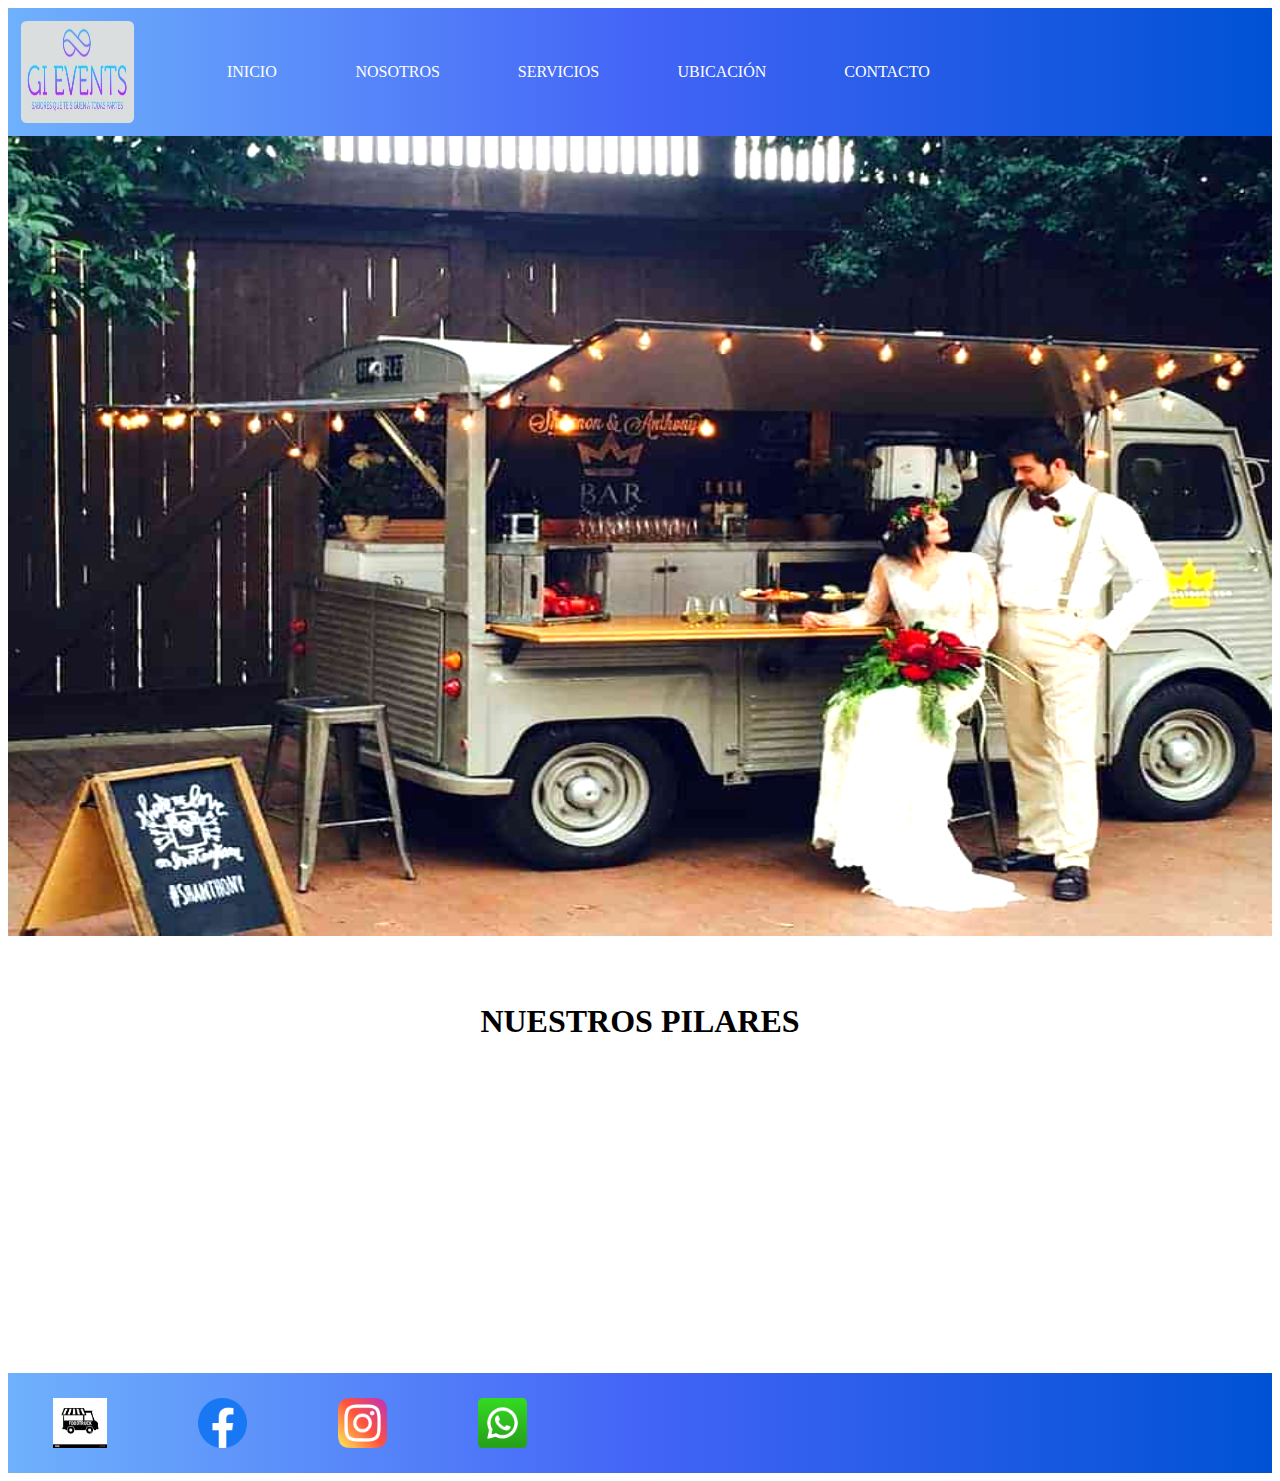
<file: index.html>
<!DOCTYPE html>
<html lang="en">
    <head>
        <meta charset="UTF-8">
        <meta name="description" content="Con Gi Events transforma tus eventos en momentos inolvidables, combinamos la excelencia de la cocina con la capacidad de llevarla a cualquier lugar que quieras, entregando un servicio cómodo y excepcional">
        <meta name="keywords" content="GI Events, foodtruck, eventos, catering, comida móvil, experiencias culinarias">
        <meta name="viewport" content="width=device-width, initial-scale=1.0">
        <link rel="stylesheet" type="text/css" href="./css/style.css">

        <!--SCROLL ANIMATION AOS-->
        <link href="https://unpkg.com/aos@2.3.1/dist/aos.css" rel="stylesheet">

        <title>Inicio</title>
    </head>
    <body>
        <header>
            <nav class="nav">
                <img class="GiEvents" src="./imagenes/Captura2.JPG"
                <a href="#"></a>
                <ul class="menuNav"> 
                    <li><a href="#">INICIO</a></li>
                    <li><a href="./pages/nosotros.html">NOSOTROS</a></li>
                    <li><a href="./pages/servicios.html">SERVICIOS</a></li>
                    <li><a href="./pages/ubicación.html">UBICACIÓN</a></li>
                    <li><a href="./pages/contacto.html">CONTACTO</a></li>
                </ul>
            </nav>
        </header>
        <!--2#CREAMOS EL MAIN-->
        <main>
            <img class="imagenPortada" src="./imagenes/Imagen 1.jpg"/> 
            <h1>NUESTROS PILARES</h1>
            <div class="ModelGrid">
                <div class="boxModelGrid1" data-aos="fade-up" data-aos-duration="3000">
                    <h3>MISION</h3>
                    <p>Transformar eventos en experiencias inolvidables a través de la fusión de la alta cocina y la movilidad. Nos esforzamos por satisfacer los paladares más exigentes, brindando momentos culinarios únicos y contribuyendo a la creación de recuerdos duraderos.</p>
                </div>
                <div class="boxModelGrid2" data-aos="fade-up" data-aos-duration="3000">
                    <h3>PASIÓN</h3>
                    <p>Nuestro equipo está impulsado por el amor, gastronomía y el deseo de llevar la excelencia culinaria a cualquier lugar. Cada evento se convierte en una oportunidad para expresar nuestra creatividad y dedicación a través de sabores extraordinarios y presentaciones impactantes.</p>
                </div>
                <div class="boxModelGrid3" data-aos="fade-up" data-aos-duration="3000">
                    <h3>EXCELENCIA</h3>
                    <p>La excelencia es nuestra norma. Desde la cuidadosa selección de ingredientes frescos hasta la presentación impecable de cada plato, nos comprometemos a superar las expectativas en cada detalle.</p>
                </div>
                <div class="boxModelGrid4" data-aos="fade-up" data-aos-duration="3000">
                    <h3>COMODIDAD</h3>
                    <p> Priorizamos la comodidad en cada etapa. Desde la planificación hasta la ejecución del evento. Brindamos flexibilidad y conveniencia, llevando una experiencia culinaria directamente al lugar que elijas, para que puedas disfrutar de tu evento sin preocupaciones.</p>
                </div>
            </div>
        </main>
        <!--3#CREAMOS EL FOOTER-->
        <footer class="footer">
            <img  src="./imagenes/Foodtruck.jpg" alt=""> 
            <img  src="./icons/facebook.png" alt="Síguenos en Facebook"> 
            <img  src="./icons/Instagram.png" alt="Síguenos en Instagram"> 
            <img  src="./icons/whatsapp.png" alt="Síguenos por Whatsapp"> 
        </footer>
    <!--SCROOL ANIMATION AOS-->
    <script src="https://unpkg.com/aos@2.3.1/dist/aos.js"></script>
    <script>
        AOS.init();
      </script>
    </body>
</html>
</file>
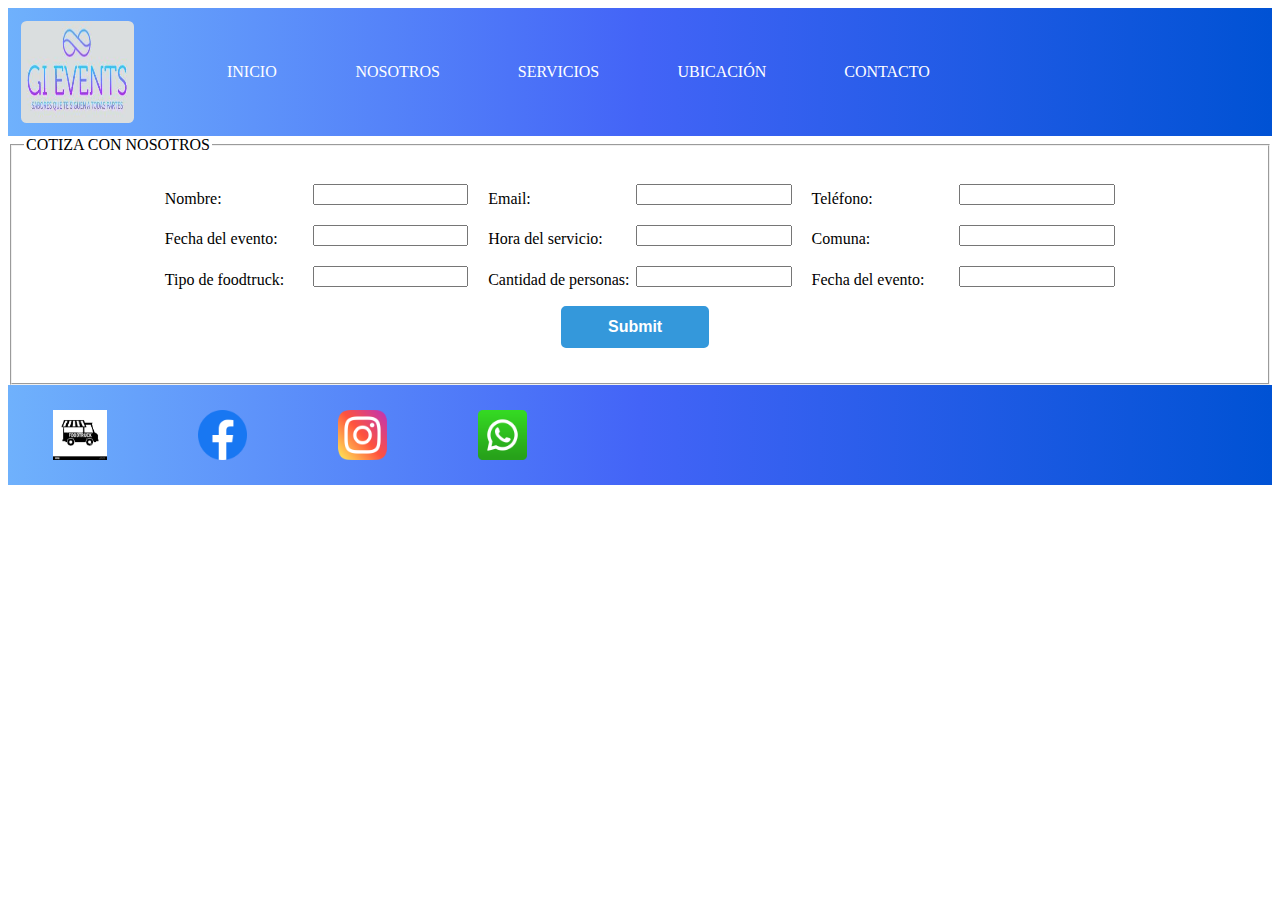
<file: pages/contacto.html>
<!DOCTYPE html>
<html lang="en">
<head>
    <meta charset="UTF-8">
    <meta name="description" content="Con Gi Events transforma tus eventos en momentos inolvidables, combinamos la excelencia de la cocina con la capacidad de llevarla a cualquier lugar que quieras, entregando un servicio cómodo y excepcional">
    <meta name="keywords" content="GI Events, foodtruck, eventos, catering, comida móvil, experiencias culinarias">
    <meta name="viewport" content="width=device-width, initial-scale=1.0">
    <meta http-equiv="Content-Language" content="es">
    <meta name="author" content="Gisselle Córdova">
    <link rel="stylesheet" type="text/css" href="../css/style.css">

</head>
<body>
    <header >
        <nav class="nav">
            <img class="GiEvents" src="../imagenes/Captura2.JPG"
            <a href="#"></a>
            <ul class="menuNav"> <!--UNORDER LIST= LISTA DESORDENADA-->
                <li><a href="../index.html">INICIO</a></li>
                <li><a href="./nosotros.html">NOSOTROS</a></li>
                <li><a href="./servicios.html">SERVICIOS</a></li>
                <li><a href="./ubicación.html">UBICACIÓN</a></li>
                <li><a href="./contacto.html">CONTACTO</a></li>
            </ul>
        </nav>
    <header>
          
    <main>
        <fieldset>
            <legend>COTIZA CON NOSOTROS</legend>
            <form class="formContacto" action="">
                <div class="elementosContacto">
                    <label for="name">Nombre:</label>
                    <input type="text">

                    <label for="email">Email:</label>
                    <input type="text">

                    <label for="phone">Teléfono:</label>
                    <input type="text">
                </div>
                <div class="elementosContacto">
                    <label for="Fechadelevento">Fecha del evento:</label>
                    <input type="text">

                    <label for="Horadelservicio">Hora del servicio:</label>
                    <input type="text">

                    <label for="Comuna">Comuna:</label>
                    <input type="text">
                </div>
                <div class="elementosContacto">
                    <label for="Tipodefoodtruck">Tipo de foodtruck:</label>
                    <input type="text">

                    <label for="Cantidaddepersonas">Cantidad de personas:</label> 
                    <input type="text">

                    <label for="Fechadelevento">Fecha del evento:</label>
                    <input type="text">
                </div>
                <div class="elementosContacto">
                    <input class="btn-contacto" type="submit">
                </div>
                
            </form>
        </fieldset>
    </main>
    <footer class="footer">
        <img  src="../imagenes/Foodtruck.jpg" alt=""> 
        <img  src="../icons/facebook.png" alt="Síguenos en Facebook"> 
        <img  src="../icons/Instagram.png" alt="Síguenos en Instagram"> 
        <img  src="../icons/whatsapp.png" alt="Síguenos por Whatsapp"> 
    </footer>
</body>
</html>
</file>
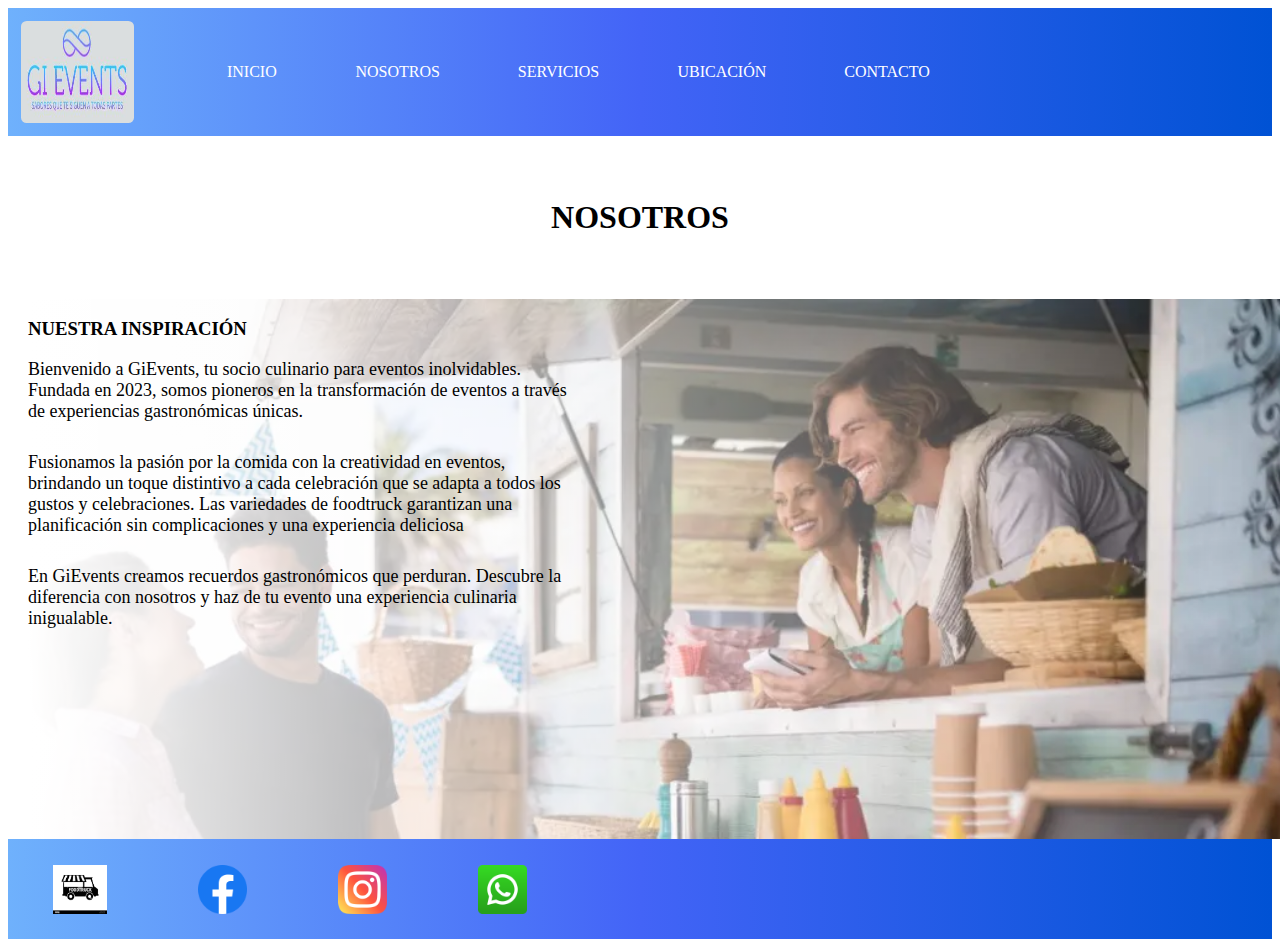
<file: pages/nosotros.html>
<!DOCTYPE html>
<html lang="en">
<head>
    <meta charset="UTF-8">
    <meta name="description" content="Con Gi Events transforma tus eventos en momentos inolvidables, combinamos la excelencia de la cocina con la capacidad de llevarla a cualquier lugar que quieras, entregando un servicio cómodo y excepcional">
    <meta name="keywords" content="GI Events, foodtruck, eventos, catering, comida móvil, experiencias culinarias">
    <meta name="viewport" content="width=device-width, initial-scale=1.0">
    <meta http-equiv="Content-Language" content="es">
    <meta name="author" content="Gisselle Córdova">
    <link rel="stylesheet" type="text/css" href="../css/style.css">
    <title>NOSOTROS</title>
</head>
<body>
    <header >
        <nav class="nav">
            <img class="GiEvents" src="../imagenes/Captura2.JPG"
                <a href="#"></a>
            <ul class="menuNav"> <!--UNORDER LIST= LISTA DESORDENADA-->
                <li><a href="../index.html">INICIO</a></li>
                <li><a href="./nosotros.html">NOSOTROS</a></li>
                <li><a href="./servicios.html">SERVICIOS</a></li>
                <li><a href="./ubicación.html">UBICACIÓN</a></li>
                <li><a href="./contacto.html">CONTACTO</a></li>
            </ul>
        </nav>
    </header>
    <h1>NOSOTROS</h1>
    <div class="Nosotros1 gradient-bg ">
        <div class="parrafosNosotros">
            <h3>NUESTRA INSPIRACIÓN</h3>
            <p>Bienvenido a GiEvents, tu socio culinario para eventos inolvidables. Fundada en 2023, somos pioneros en la transformación de eventos a través de experiencias gastronómicas únicas.</p>
            <p>Fusionamos la pasión por la comida con la creatividad en eventos, brindando un toque distintivo a cada celebración que se adapta a todos los gustos y celebraciones. Las variedades de foodtruck garantizan una planificación sin complicaciones y una experiencia deliciosa</p>
            <p>En GiEvents creamos recuerdos gastronómicos que perduran. Descubre la diferencia con nosotros y haz de tu evento una experiencia culinaria inigualable.</p>
        </div>
    </div>

    <!--3#CREAMOS EL FOOTER-->
    <footer class="footer">
        <img  src="../imagenes/Foodtruck.jpg" alt=""> 
        <img  src="../icons/facebook.png" alt="Síguenos en Facebook"> 
        <img  src="../icons/Instagram.png" alt="Síguenos en Instagram"> 
        <img  src="../icons/whatsapp.png" alt="Síguenos por Whatsapp"> 
    </footer>
</body>
</html>
</file>
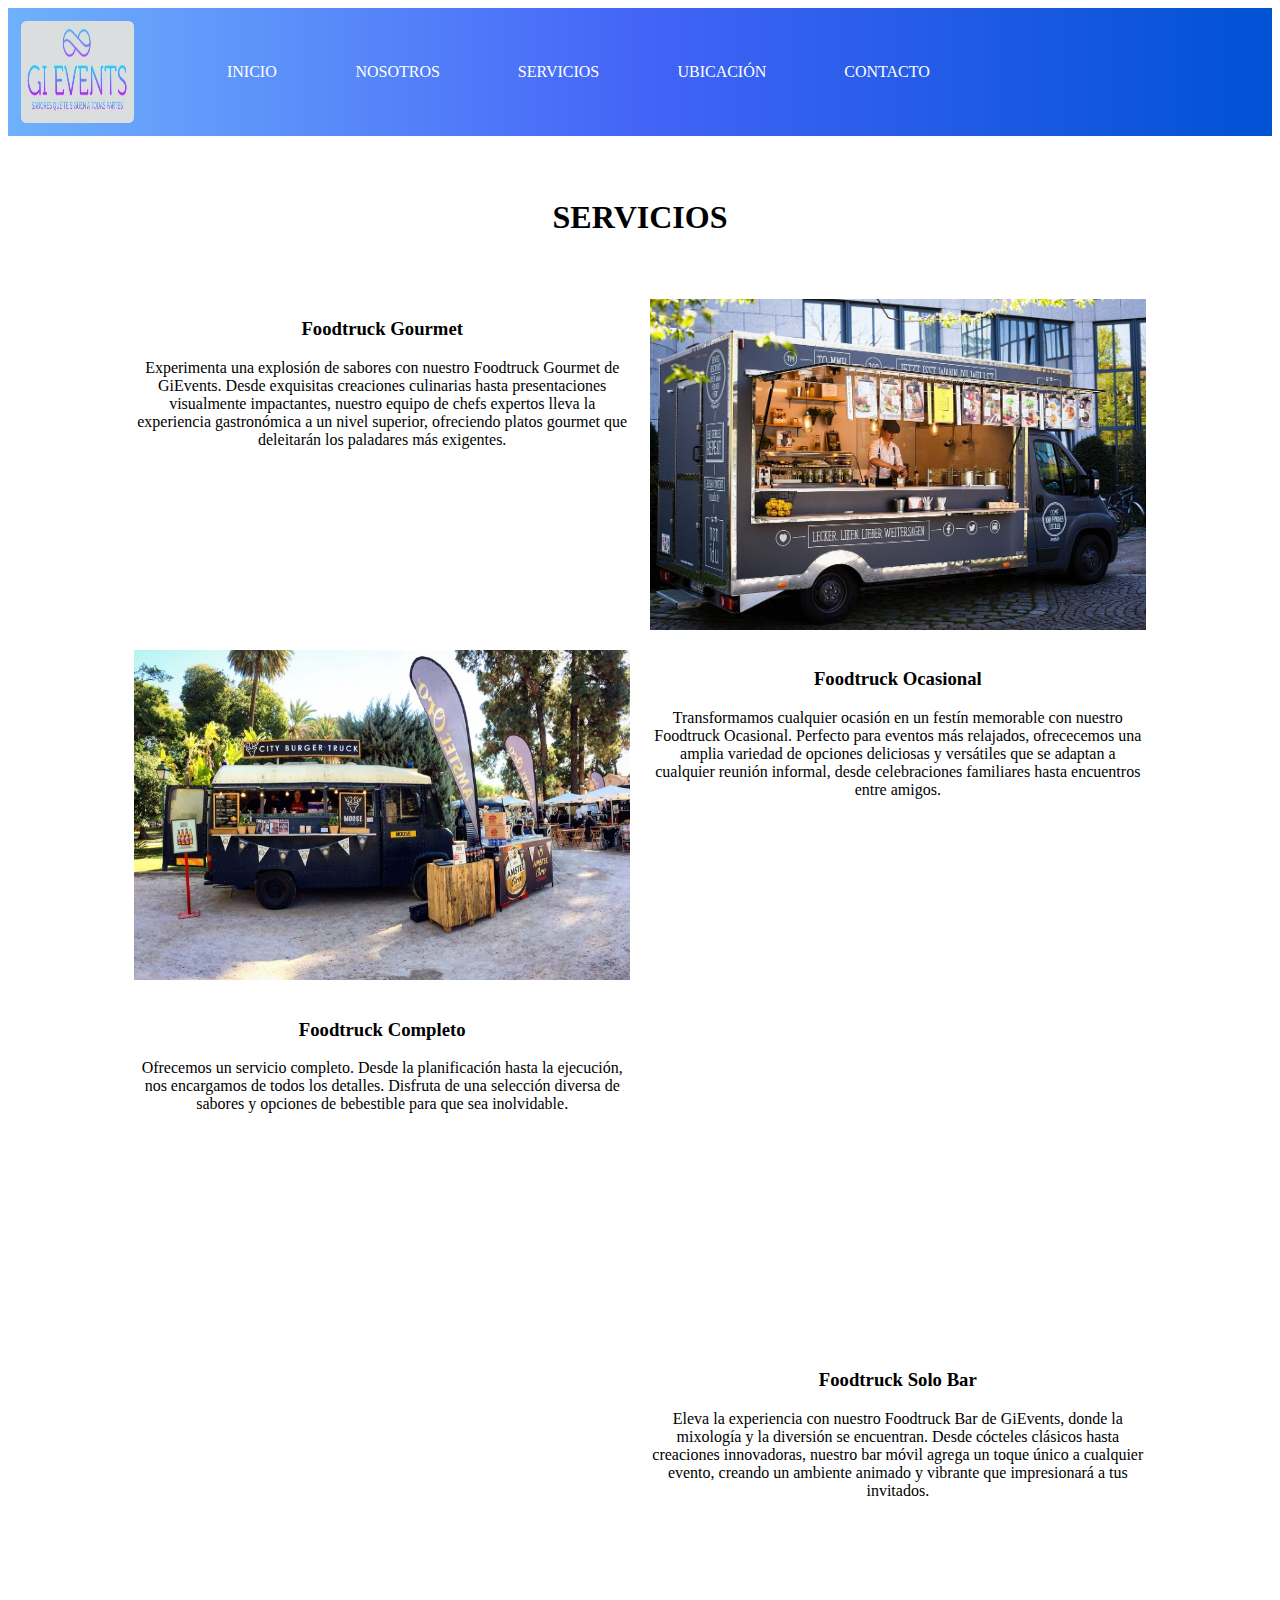
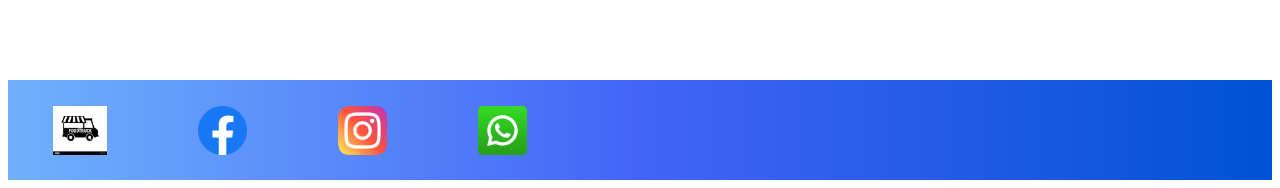
<file: pages/servicios.html>
<!DOCTYPE html>
<html lang="en">
<head>
    <meta charset="UTF-8">
    <meta name="description" content="Con Gi Events transforma tus eventos en momentos inolvidables, combinamos la excelencia de la cocina con la capacidad de llevarla a cualquier lugar que quieras, entregando un servicio cómodo y excepcional">
    <meta name="keywords" content="GI Events, foodtruck, eventos, catering, comida móvil, experiencias culinarias">
    <meta name="viewport" content="width=device-width, initial-scale=1.0">
    <meta http-equiv="Content-Language" content="es">
    <meta name="author" content="Gisselle Córdova">
    <link rel="stylesheet"  type="text/css" href="../css/style.css" >

 <!--SCROLL ANIMATION AOS-->
 <link href="https://unpkg.com/aos@2.3.1/dist/aos.css" rel="stylesheet">

    <title>SERVICIOS</title>
</head>
<body>
    <header >
        <nav class="nav">
            <img class="GiEvents" src="../imagenes/Captura2.JPG"
                <a href="#"></a>
            <ul class="menuNav"> <!--UNORDER LIST= LISTA DESORDENADA-->
                <li><a href="../index.html">INICIO</a></li>
                <li><a href="./nosotros.html">NOSOTROS</a></li>
                <li><a href="./servicios.html">SERVICIOS</a></li>
                <li><a href="./ubicación.html">UBICACIÓN</a></li>
                <li><a href="./contacto.html">CONTACTO</a></li>
            </ul>
        </nav>
    </header>
    <main>
        <h1>SERVICIOS</h1>
        <div class="serviciosGrid">
            <div class="boxServicio1">
                <h3>Foodtruck Gourmet</h3>
                <p>Experimenta una explosión de sabores con nuestro Foodtruck Gourmet de GiEvents. Desde exquisitas creaciones culinarias hasta presentaciones visualmente impactantes, nuestro equipo de chefs expertos lleva la experiencia gastronómica a un nivel superior, ofreciendo platos gourmet que deleitarán los paladares más exigentes.</p>
            </div>
            <img class="boximg1 boximg" src="../imagenes/Food-Truck gourmet.jpg" data-aos="zoom-in"/>
            <div class="boxServicio2">
                <h3>Foodtruck Ocasional</h3>
                <p>Transformamos cualquier ocasión en un festín memorable con nuestro Foodtruck Ocasional. Perfecto para eventos más relajados, ofrececemos una amplia variedad de opciones deliciosas y versátiles que se adaptan a cualquier reunión informal, desde celebraciones familiares hasta encuentros entre amigos.</p>
            </div>
            <img class="boximg2 boximg"  src="../imagenes/Foddtruk ocasional.jpg" data-aos="zoom-in"/>
            <div class="boxServicio3">
                <h3>Foodtruck Completo</h3>
                <p>Ofrecemos un servicio completo. Desde la planificación hasta la ejecución, nos encargamos de todos los detalles. Disfruta de una selección diversa de sabores y opciones de bebestible para que sea inolvidable.</p>
            </div>
            <img class="boximg3 boximg" src="../imagenes/foodtruck completo.jpg"data-aos="zoom-in"/>
            <div class="boxServicio4">
                <h3>Foodtruck Solo Bar</h3>
                <p>Eleva la experiencia con nuestro Foodtruck Bar de GiEvents, donde la mixología y la diversión se encuentran. Desde cócteles clásicos hasta creaciones innovadoras, nuestro bar móvil agrega un toque único a cualquier evento, creando un ambiente animado y vibrante que impresionará a tus invitados.</p>
            </div>            
            <img class="boximg4 boximg" src="../imagenes/Foddtruck bar.jpg"data-aos="zoom-in"/>
        </div>
    </main>
    
    <footer class="footer">
        <img  src="../imagenes/Foodtruck.jpg" alt=""> 
        <img  src="../icons/facebook.png" alt="Síguenos en Facebook"> 
        <img  src="../icons/Instagram.png" alt="Síguenos en Instagram"> 
        <img  src="../icons/whatsapp.png" alt="Síguenos por Whatsapp"> 
    </footer>
     <!--SCROOL ANIMATION AOS-->
     <script src="https://unpkg.com/aos@2.3.1/dist/aos.js"></script>
     <script>
         AOS.init();
       </script>
</body>
</html>
</file>
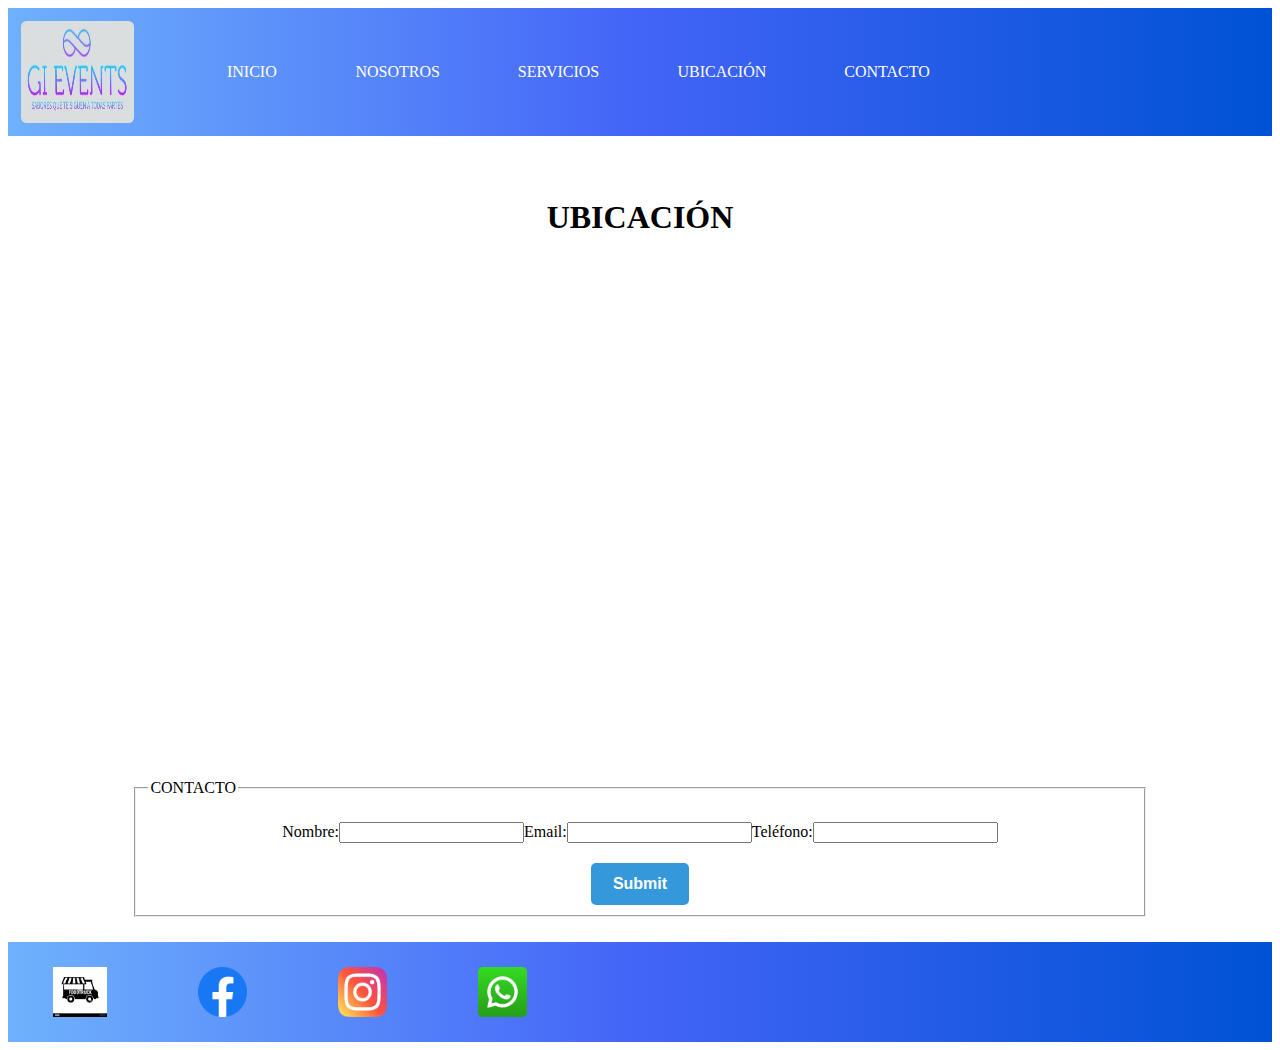
<file: pages/ubicación.html>
<!DOCTYPE html>
<html lang="en">
<head>
    <meta charset="UTF-8">
    <meta name="description" content="Con Gi Events transforma tus eventos en momentos inolvidables, combinamos la excelencia de la cocina con la capacidad de llevarla a cualquier lugar que quieras, entregando un servicio cómodo y excepcional">
    <meta name="keywords" content="GI Events, foodtruck, eventos, catering, comida móvil, experiencias culinarias">
    <meta name="viewport" content="width=device-width, initial-scale=1.0">
    <meta http-equiv="Content-Language" content="es">
    <meta name="author" content="Gisselle Córdova">
    <link rel="stylesheet" type="text/css" href="../css/style.css">
    <title>Document</title>
</head>
<body>
    <header >
        <nav class="nav">
            <img class="GiEvents" src="../imagenes/Captura2.JPG"
                <a href="#"></a>
            <ul class="menuNav"> <!--UNORDER LIST= LISTA DESORDENADA-->
                <li><a href="../index.html">INICIO</a></li>
                <li><a href="./nosotros.html">NOSOTROS</a></li>
                <li><a href="./servicios.html">SERVICIOS</a></li>
                <li><a href="./ubicación.html">UBICACIÓN</a></li>
                <li><a href="./contacto.html">CONTACTO</a></li>
            </ul>
        </nav>
    </header>
    
    <main>
        <h1>UBICACIÓN</h1>
        <iframe src="https://www.google.com/maps/embed?pb=!1m18!1m12!1m3!1d3330.2359016002833!2d-70.60653921680483!3d-33.417093627208665!2m3!1f0!2f0!3f0!3m2!1i1024!2i768!4f13.1!3m3!1m2!1s0x9662cf593efa27d1%3A0x7bbb294ddc72c0db!2sMUT!5e0!3m2!1ses-419!2scl!4v1700445270518!5m2!1ses-419!2scl" width="100%" height="450" style="border:0;" allowfullscreen="" loading="lazy" referrerpolicy="no-referrer-when-downgrade"></iframe>
        <fieldset class="formUbicacion">
             <legend>CONTACTO</legend>
            <form  action="">
                <div class="elementosContacto">
                    <label for="name">Nombre:</label>
                    <input type="text">

                    <label for="email">Email:</label>
                    <input type="text">

                    <label for="phone">Teléfono:</label>
                    <input type="text">
                </div>
                <div class="elementosContacto ">
                    <input class="btn-contacto" type="submit">
                </div>
            </form>
        </fieldset>
    </main>
    <footer class="footer">
        <img  src="../imagenes/Foodtruck.jpg" alt=""> 
        <img  src="../icons/facebook.png" alt="Síguenos en Facebook"> 
        <img  src="../icons/Instagram.png" alt="Síguenos en Instagram"> 
        <img  src="../icons/whatsapp.png" alt="Síguenos por Whatsapp"> 
    </footer>
</body>
</html>
</file>
<file: css/style.css>
@import url("https://fonts.googleapis.com/css2?family=Nunito:wght@500&display=swap");
/*
///////////////////////
ESTILOS DEL NAVBAR
///////////////////////
*/
.nav {
  display: flex;
  background: #0052D4; /* fallback for old browsers */
  background: -webkit-linear-gradient(to right, #6FB1FC, #4364F7, #0052D4); /* Chrome 10-25, Safari 5.1-6 */
  background: linear-gradient(to right, #6FB1FC, #4364F7, #0052D4); /* W3C, IE 10+/ Edge, Firefox 16+, Chrome 26+, Opera 12+, Safari 7+ */
}
.nav .GiEvents {
  width: 9%;
  max-height: 30% position fixed;
  margin: 1%;
  border-radius: 5%;
  background-color: transparent;
}
.nav a {
  margin: 2%;
  color: white;
  text-decoration-line: none;
  transition: 1s;
}
.nav .menuNav {
  display: flex;
  list-style-type: none;
}
.nav .menuNav li {
  margin: 10%;
}
.nav .menuNav li a:hover {
  color: black;
  font-size: 20px;
  transition: 1s;
}
.nav h1 {
  font-size: 30px;
  font-family: Georgia, "Times New Roman", Times, serif;
  letter-spacing: 5px;
}
.nav .navbar {
  background-color: blue;
  position: fixed;
}

/* /////////////
ESTILOS DEL MAIN 
*/
.imagenPortada {
  width: 100%;
  max-height: 800PX;
  filter: brightness(1.2) saturate(1.2);
}

h1 {
  margin: 5%;
  text-align: center;
}

/*
.portadaPrincipal 
            .ul{
            display: flex;
            list-style-type: none;
}
            .li { 
            margin: 1%;
            text-align: center;
}

////////////////////////////////////////////
ESTILOS DEL PAGE NUESTROS PILARES GRILLAS
////////////////////////////////////////////
*/
.ModelGrid {
  display: grid;
  grid-template-columns: repeat(4, 1fr);
  grid-template-rows: 1fr;
  grid-template-areas: "boxModelGrid1 boxModelGrid2 boxModelGrid3 boxModelGrid4";
  gap: 20px;
  text-align: center;
  margin: 50px;
}
.ModelGrid .boxModelGrid1 {
  grid-area: boxModelGrid1;
}
.ModelGrid .boxModelGrid2 {
  grid-area: boxModelGrid2;
}
.ModelGrid .boxModelGrid3 {
  grid-area: boxModelGrid3;
}
.ModelGrid .boxModelGrid4 {
  grid-area: boxModelGrid4;
}

.serviciosGrid {
  display: grid;
  grid-template-columns: repeat(2, 1fr);
  grid-template-rows: 100px 100px;
  grid-template-areas: "a b" "c d";
  gap: 20px;
}

/*
///////////////////////////////////////////
ESTILOS DEL FOOTER
///////////////////////////////////////////
*/
.footer {
  height: 10%;
  background: #0052D4; /* fallback for old browsers */
  background: -webkit-linear-gradient(to right, #6FB1FC, #4364F7, #0052D4); /* Chrome 10-25, Safari 5.1-6 */
  background: linear-gradient(to right, #6FB1FC, #4364F7, #0052D4); /* W3C, IE 10+/ Edge, Firefox 16+, Chrome 26+, Opera 12+, Safari 7+ */
  display: flex;
  height: 100px;
}

.footer img {
  margin: 2%;
  justify-content: space-around;
  padding: 0 20px;
  align-items: center;
}

/*///////////////////////////
ESTILOS MEDIA SERVICIOS
////////////////////////////
*/
.serviciosGrid {
  display: grid;
  margin-left: 10%;
  margin-right: 10%;
  grid-template-columns: 1fr 1fr;
  grid-template-rows: 1fr 1fr 1fr 1fr;
  grid-template-areas: "boxServicio1 boximg1" "boximg2 boxServicio2" "boxServicio3 boximg3" "boximg4 boxServicio4";
  gap: 20px;
  text-align: center;
}
.serviciosGrid .boxServicio1 {
  grid-area: boxServicio1;
}
.serviciosGrid .boxServicio2 {
  grid-area: boxServicio2;
}
.serviciosGrid .boxServicio3 {
  grid-area: boxServicio3;
}
.serviciosGrid .boxServicio4 {
  grid-area: boxServicio4;
}
.serviciosGrid .boximg {
  width: 100%;
  height: 100%;
}
.serviciosGrid .boximg1 {
  grid-area: boximg1;
}
.serviciosGrid .boximg2 {
  grid-area: boximg2;
}
.serviciosGrid .boximg3 {
  grid-area: boximg3;
}
.serviciosGrid .boximg4 {
  grid-area: boximg4;
}

.h1 {
  margin: 5%;
  text-align: center;
  font-family: Georgia, "Times New Roman", Times, serif;
  letter-spacing: 5px;
}

.h3 {
  margin: 5%;
  text-align: center;
}

.gradient-bg {
  background: linear-gradient(to left, transparent 0%, rgb(255, 255, 255) 100%), url("../imagenes/food-trucks.webp");
  background-size: cover;
  width: 100%;
  height: 60vh;
}

.Nosotros1 {
  display: grid;
  grid-template-columns: 1fr 1fr;
  grid-template-rows: 3fr;
  grid-template-areas: "parrafosNosotros . .";
  gap: 80px;
  margin-left: 20px;
}
.Nosotros1 .parrafosNosotros {
  grid-area: parrafosNosotros;
}
.Nosotros1 .parrafosNosotros p {
  font-size: 18px;
  margin-bottom: 30px;
}

.formUbicacion {
  margin: 2% 10% 2% 10%;
}
.formUbicacion .elementosContacto {
  display: flex;
  justify-content: center;
  align-items: center;
  margin-top: 2%;
}
.formUbicacion .btn-contacto {
  display: inline-block;
  padding: 10px 20px;
  font-size: 16px;
  font-weight: bold;
  text-align: center;
  text-decoration: none;
  cursor: pointer;
  border: 2px solid #3498db;
  color: #ffffff;
  background-color: #3498db;
  border-radius: 5px;
  transition: background-color 0.3s, color 0.3s, border-color 0.3s;
}

.formContacto {
  margin: 2% 10% 2% 10%;
}
.formContacto .elementosContacto {
  display: flex;
  justify-content: center;
  align-items: center;
  margin-top: 2%;
}
.formContacto .elementosContacto label {
  width: 15%;
  height: 10px;
  margin-left: 1%;
}
.formContacto .elementosContacto input {
  margin-right: 1%;
  width: 15%;
}
.formContacto .btn-contacto {
  display: inline-block;
  padding: 10px 20px;
  font-size: 16px;
  font-weight: bold;
  text-align: center;
  text-decoration: none;
  cursor: pointer;
  border: 2px solid #3498db;
  color: #ffffff;
  background-color: #3498db;
  border-radius: 5px;
  transition: background-color 0.3s, color 0.3s, border-color 0.3s;
}

@media (max-width: 768px) {
  .nav {
    flex-direction: column;
    align-items: center;
    text-align: center;
  }
  a {
    margin: 2%;
  }
  .menuNav {
    flex-direction: column;
  }
  .menuNav li {
    margin: 2%;
  }
  h1 {
    margin: 2%;
  }
  .navbar {
    font-size: 24px;
  }
  .imagenPortada {
    max-height: 400px;
  }
  h1 {
    margin: 2%;
  }
  .ModelGrid {
    grid-template-columns: repeat(2, 1fr);
    grid-template-rows: repeat(2, 1fr);
    grid-template-areas: "boxModelGrid1 boxModelGrid2" "boxModelGrid3 boxModelGrid4";
    margin: 20px;
  }
  .ModelGrid .boxModelGrid1,
  .ModelGrid .boxModelGrid2,
  .ModelGrid .boxModelGrid3,
  .ModelGrid .boxModelGrid4 {
    margin: 2%;
  }
  .serviciosGrid {
    grid-template-columns: repeat(1, 1fr);
  }
  .footer {
    height: auto;
    display: flex;
    flex-direction: row;
    text-align: center;
    padding: 1%;
  }
  .footer img {
    margin: 1%;
    max-width: 10%;
  }
  .h1 {
    margin: 3%;
    text-align: center;
    font-family: Georgia, "Times New Roman", Times, serif;
    letter-spacing: 5px;
  }
  .h3 {
    margin: 3%;
    text-align: center;
  }
  .gradient-bg {
    background: linear-gradient(to left, transparent 0%, rgb(255, 255, 255) 100%), url("../imagenes/food-trucks.webp");
    background-size: cover;
    width: 100%;
    height: 60vh;
  }
  .Nosotros1 {
    display: grid;
    grid-template-columns: 1fr;
    grid-template-rows: 3fr;
    grid-template-areas: "parrafosNosotros . .";
    gap: 40px;
    margin-left: 20px;
  }
  .Nosotros1 .parrafosNosotros {
    grid-area: parrafosNosotros;
  }
  .Nosotros1 .parrafosNosotros p {
    font-size: 18px;
    margin-bottom: 30px;
  }
  .serviciosGrid {
    margin-left: 5%;
    margin-right: 5%;
    grid-template-columns: 1fr 1fr;
  }
  .formUbicacion {
    flex-direction: column;
    text-align: center;
  }
  .formUbicacion .btn-contacto {
    margin-top: 10px;
  }
  .formContacto {
    margin: 2% 10% 2% 10%;
  }
  .formContacto .elementosContacto {
    flex-direction: column;
    display: flex;
    justify-content: center;
    align-items: center;
    margin-top: 4%;
  }
  .formContacto .elementosContacto label {
    width: 80%;
    height: 40px;
    margin-left: 8%;
  }
  .formContacto .elementosContacto input {
    margin-right: 1%;
    width: 40%;
  }
  .formContacto .btn-contacto {
    display: inline-block;
    padding: 10px 20px;
    font-size: 16px;
    font-weight: bold;
    text-align: center;
    text-decoration: none;
    cursor: pointer;
    border: 2px solid #3498db;
    color: #ffffff;
    background-color: #3498db;
    border-radius: 5px;
    transition: background-color 0.3s, color 0.3s, border-color 0.3s;
  }
}
@media (max-width: 480px) {
  .nav {
    flex-direction: column;
    align-items: center;
    text-align: center;
  }
  a {
    margin: 2%;
  }
  .menuNav {
    flex-direction: column;
  }
  .menuNav li {
    margin: 2%;
  }
  h1 {
    margin: 2%;
  }
  .navbar {
    font-size: 24px;
  }
  .imagenPortada {
    max-height: 400px;
  }
  h1 {
    margin: 2%;
  }
  .ModelGrid {
    display: flex;
    flex-direction: column;
  }
  .serviciosGrid {
    grid-template-columns: repeat(1, 1fr);
  }
  .footer {
    height: auto;
    display: flex;
    flex-direction: row;
    text-align: center;
    padding: 1%;
  }
  .footer img {
    margin: 1%;
    max-width: 10%;
  }
  .h1 {
    margin: 2%;
    text-align: center;
    font-family: Georgia, "Times New Roman", Times, serif;
    letter-spacing: 5px;
  }
  .h3 {
    margin: 2%;
    text-align: center;
  }
  .gradient-bg {
    background: linear-gradient(to left, transparent 0%, rgb(255, 255, 255) 100%), url("../imagenes/food-trucks.webp");
    background-size: cover;
    width: 100%;
    height: 45vh;
  }
  .Nosotros1 {
    display: grid;
    grid-template-columns: 1fr;
    grid-template-rows: 3fr;
    grid-template-areas: "parrafosNosotros . .";
    gap: 20px;
    margin-left: 5px;
  }
  .Nosotros1 .parrafosNosotros {
    grid-area: parrafosNosotros;
  }
  .Nosotros1 .parrafosNosotros p {
    font-size: 13px;
    margin-bottom: 20px;
  }
  .serviciosGrid {
    margin-left: 5%;
    margin-right: 5%;
    grid-template-columns: 1fr;
    grid-template-rows: 1fr 1fr 1fr 1fr;
    grid-template-areas: "boxServicio1" "boximg1" "boxServicio2" "boximg2" "boxServicio3" "boximg3" "boxServicio4" "boximg4";
  }
  .formUbicacion {
    flex-direction: column;
    text-align: center;
  }
  .formUbicacion .elementosContacto {
    flex-direction: column;
  }
  .formUbicacion .btn-contacto {
    margin-top: 10px;
  }
  .formContacto {
    margin: 2% 10% 2% 10%;
  }
  .formContacto .elementosContacto {
    flex-direction: column;
    display: flex;
    justify-content: center;
    align-items: center;
    margin-top: 4%;
  }
  .formContacto .elementosContacto label {
    width: 80%;
    height: 40px;
    margin-left: 8%;
  }
  .formContacto .elementosContacto input {
    margin-right: 1%;
  }
  .formContacto .btn-contacto {
    display: inline-block;
    padding: 10px 20px;
    font-size: 16px;
    font-weight: bold;
    text-align: center;
    text-decoration: none;
    cursor: pointer;
    border: 2px solid #3498db;
    color: #ffffff;
    background-color: #3498db;
    border-radius: 5px;
    transition: background-color 0.3s, color 0.3s, border-color 0.3s;
  }
}
/*@import "./media/media768servicios";
@import "./media/media480servicios";
@import "./media/media768ubicacion";
@import "./media/media480ubicacion";*/

/*# sourceMappingURL=style.css.map */
</file>
